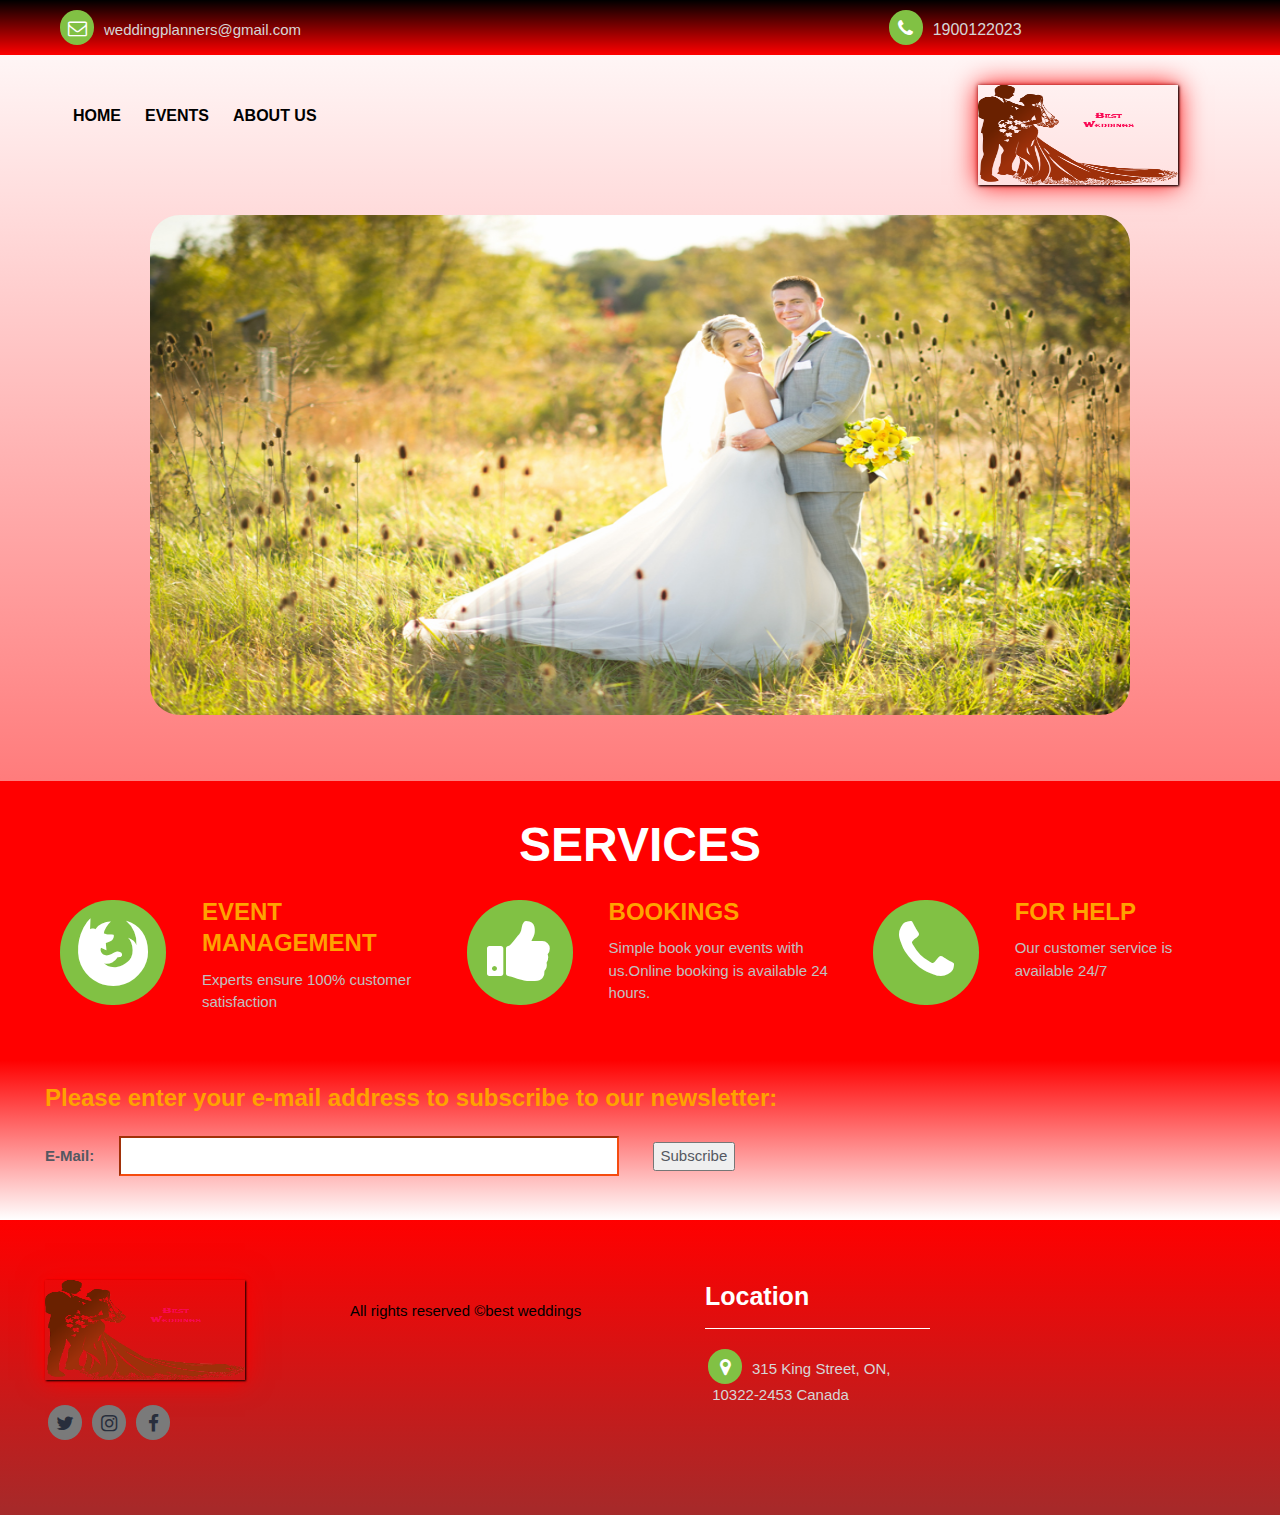
<file: index.html>
<!DOCTYPE html>
<html>
<head>
	<title>Best Weddings</title>
	<meta charset="utf-8">
    <meta name="viewport" content="width=device-width, initial-scale=1, shrink-to-fit=no">
    <link rel="stylesheet" href="https://maxcdn.bootstrapcdn.com/bootstrap/3.3.7/css/bootstrap.min.css">
    <link rel="stylesheet" type="text/css" href="https://maxcdn.bootstrapcdn.com/font-awesome/4.7.0/css/font-awesome.min.css">
    <link href="https://fonts.googleapis.com/css?family=Open+Sans:300,300i,400,400i,600,600i,700,700i,800,800i" rel="stylesheet">
	<link rel="stylesheet" type="text/css" href="css/main.css">
    <link rel="stylesheet" href="https://www.w3schools.com/w3css/4/w3.css">
	<script src="https://code.jquery.com/jquery-3.2.1.js"></script>
    <script type="text/javascript"  src="js/main.js"></script>
	<script type="text/javascript"  src="js/index.js"></script>
</head>
<body>
	<div class="wrapper">
		<div class="header">
			<div class="header_top">
				<div class="container">
					<div class="col-lg-12 col-md-12 col-sm-12 col-xs-12 padding_part">
						<div class="col-lg-8 col-md-8 col-sm-8 col-xs-12">
							<div class="header_top_left">
								<i class="fa fa-envelope-o" aria-hidden="true"></i><span>weddingplanners@gmail.com</span>	
							</div>
						</div>
						<div class="col-lg-2 col-md-2 col-sm-2 col-xs-6">
							<div class="header_top_right">
                                <i class="fa fa-phone" aria-hidden="true"></i><span>1900122023</span>
							</div>
						</div>
						
					</div>
				</div>
			</div><!--header_top-->
			<div class="header_bottom">
				<div class="container">
					<div class="col-lg-12 col-md-12 col-sm-12 col-xs-12 padding_part">
						
						<div class="col-lg-8 col-md-11 col-sm-8 col-xs-3 menu_nav">
							<nav class="navbar">
		    					<div class="navbar-header">
		      						<button type="button" class="navbar-toggle" data-toggle="collapse" data-target="#myNavbar">
								        <span class="icon-bar"></span>
								        <span class="icon-bar"></span>
								        <span class="icon-bar"></span>
								    </button>
		    					</div>
		    					<div class="collapse navbar-collapse" id="myNavbar">
							      	<ul class="nav navbar-nav">
							        	<li class="active"><a href="index.html">HOME</a></li>
							        	<li class="active"><a href="event.html">EVENTS</a></li>
							        	<li class="active"><a href="about.html">ABOUT US</a></li>
							      	</ul>
		    					</div>
							</nav>
						</div>
                        <div class="col-lg-3 col-md-12 col-sm-3 col-xs-7">
							<div class="header_bottom_right">
								<img src="images/LOGO1.png" class="img-responsive" style="box-shadow: 1px 1px 2px black, 0 0 25px red, 0 0 5px darkred; width: 200px; height: 100px">
							</div>
						</div>
                        
					</div> 
				</div>
			</div><!--header_bottom-->
		</div><!--header-->
		<div class="slider">
					<div class="w3-content w3-section" style="box-shadow: 1px 1px 2px black, 0 0 25px blue, 0 0 5px darkred> ">
                        <img class="mySlides" src="images/w1.jpg" style="width:100%; height: 500px; border-radius: 30px" >
                        <img class="mySlides" src="images/w2.jpg" style="width:100%; height: 500px; border-radius: 30px">
                        <img class="mySlides" src="images/w3.png" style="width:100%; height: 500px; border-radius: 30px">
                    </div>
		</div><!--slider-->
        <div class="new">
			<div class="container">
				<div class="media_title">
					<br><h2>SERVICES</h2>
				</div>
					<div class="col-lg-4 col-sm-12 col-md-12 col-xs-12">
						<div class="media_first">
							<div class="col-lg-5 col-md-5 col-sm-5 col-xs-12 media_first_left">

								<i class="fa fa-firefox" aria-hidden="true"></i>
							</div>
							<div class="col-lg-7 col-md-7 col-sm-7 col-xs-12 media_first_right">
								<h4>EVENT MANAGEMENT</h4>
								<p>Experts ensure 100% customer satisfaction</p>
							</div>
						</div>
					</div>
					<div class="col-lg-4 col-sm-12 col-md-12 col-xs-12">
						<div class="media_first">
							<div class="col-lg-5 col-md-5 col-sm-5 col-xs-12 media_first_left">

								<i class="fa fa-thumbs-up" aria-hidden="true"></i>
							</div>
							<div class="col-lg-7 col-md-7 col-sm-7 col-xs-12 media_first_right">
								<h4>BOOKINGS</h4>
								<p>Simple book your events with us.Online booking is available 24 hours.</p>
							</div>
						</div>
					</div>
					<div class="col-lg-4 col-sm-12 col-md-12 col-xs-12">
						<div class="media_first">
							<div class="col-lg-5 col-md-5 col-sm-5 col-xs-12 media_first_left">

								<i class="fa fa-phone" aria-hidden="true"></i>
							</div>
							<div class="col-lg-7 col-md-7 col-sm-7 col-xs-12 media_first_right">
								<h4>FOR HELP</h4>
								<p>Our customer service is available 24/7</p><br><br><br>
							</div>
						</div>
					</div>
				</div>
			</div>
		</div><!--media-->
        <div class="learn">
			<div class="container">
				<div class="col-lg-12 col-md-12 col-sm-12 col-xs-12 padding_part">
						
						<div class="news">
							<h3>Please enter your e-mail address to subscribe to our newsletter:</h3>
                            <form id="email_form" name="email_form" action="join.html" method="get">
                            <label for="email">E-Mail:</label><input type="text" id="e-mail" name="email"><span>&nbsp;</span>
                            <input type="submit" value="Subscribe" id="submit1"></form>       
						</div>
					</div>	
					</div>
				</div>
			
		
        <div class="footer">
			<div class="container">
				<div class=" col-lg-12 col-md-12 col-sm-12 col-xs-12 padding_part">
					<div class="col-lg-3 col-md-6 col-sm-6 col-xs-12">
						<div class="footer_first">
							<img src="images/LOGO1.png" class="img-responsive" style="box-shadow: 1px 1px 2px black, 0 0 25px red, 0 0 5px red; width: 200px; height: 100px">
							<div class="social">
								<ul>
									<a href="https://twitter.com/login?lang=en"><li><i class="fa fa-twitter" aria-hidden="true"></i></li></a>
									<a href="https://www.instagram.com/?hl=en"><li><i class="fa fa-instagram" aria-hidden="true"></i></li></a>
                                    <a href="https://www.facebook.com" data-animate-hover="pulse" class="external facebook"><li><i class="fa fa-facebook"></i></li></a>
								</ul>
							</div>
							
						</div>
					</div>
                <div class="col-lg-3 col-md-6 col-sm-12 col-xs-12">
						<div class="copy_right">
							<p>All rights reserved &copy;best weddings</p>
							</div>
						</div>
                    <div class="col-lg-3 col-md-6 col-sm-6 col-xs-12">
						<div class="contact_us">
							<h4>Location</h4>
							<div class="contact_us_menu">
								<ul>
									<a href="https://maps.google.fr"><li><i class="fa fa-map-marker" aria-hidden="true"></i><span>315 King Street, ON,  &nbsp;10322-2453 Canada</span></li></a>
								</ul>
							</div>
						</div>
                    </div>
					</div>
					</div>

        </div><!--footer-->
            </body>
</html>
</file>
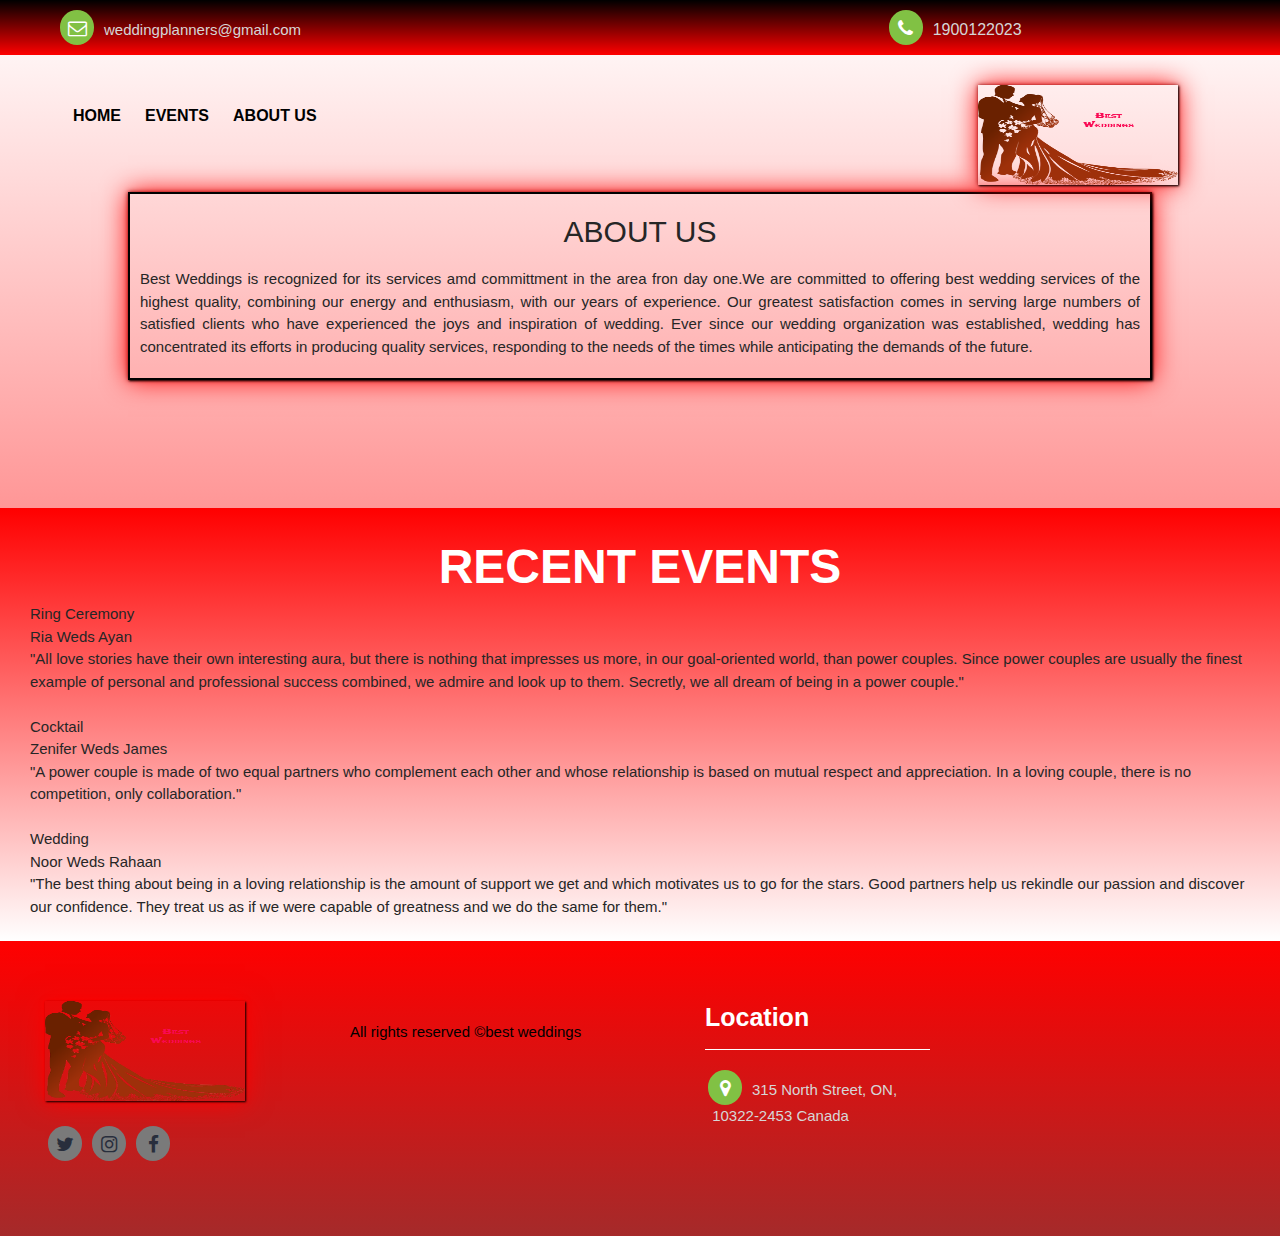
<file: about.html>
<!DOCTYPE html>
<html>
<head>
	<title>Best Weddings</title>
	<meta charset="utf-8">
    <meta name="viewport" content="width=device-width, initial-scale=1, shrink-to-fit=no">
    <link rel="stylesheet" href="https://maxcdn.bootstrapcdn.com/bootstrap/3.3.7/css/bootstrap.min.css">
    <link rel="stylesheet" type="text/css" href="https://maxcdn.bootstrapcdn.com/font-awesome/4.7.0/css/font-awesome.min.css">
    <link href="https://fonts.googleapis.com/css?family=Open+Sans:300,300i,400,400i,600,600i,700,700i,800,800i" rel="stylesheet">
	<link rel="stylesheet" type="text/css" href="css/main.css">
    <link rel="stylesheet" type="text/css" href="css/style.css">
    
    <link rel="stylesheet" href="https://www.w3schools.com/w3css/4/w3.css">
	<script src="https://code.jquery.com/jquery-3.2.1.js"></script>
    <script type="text/javascript"  src="js/main.js"></script>
	<script type="text/javascript"  src="js/events.js"></script>
</head>
<body>
	<div class="wrapper">
		<div class="header">
			<div class="header_top">
				<div class="container">
					<div class="col-lg-12 col-md-12 col-sm-12 col-xs-12 padding_part">
						<div class="col-lg-8 col-md-8 col-sm-8 col-xs-12">
							<div class="header_top_left">
								<i class="fa fa-envelope-o" aria-hidden="true"></i><span>weddingplanners@gmail.com</span>	
							</div>
						</div>
						<div class="col-lg-2 col-md-2 col-sm-2 col-xs-6">
							<div class="header_top_right">
                                <i class="fa fa-phone" aria-hidden="true"></i><span>1900122023</span>
							</div>
						</div>
						
					</div>
				</div>
			</div><!--header_top-->
			<div class="header_bottom">
				<div class="container">
					<div class="col-lg-12 col-md-12 col-sm-12 col-xs-12 padding_part">
						
						<div class="col-lg-8 col-md-11 col-sm-8 col-xs-3 menu_nav">
							<nav class="navbar">
		    					<div class="navbar-header">
		      						<button type="button" class="navbar-toggle" data-toggle="collapse" data-target="#myNavbar">
								        <span class="icon-bar"></span>
								        <span class="icon-bar"></span>
								        <span class="icon-bar"></span>
								    </button>
		    					</div>
		    					<div class="collapse navbar-collapse" id="myNavbar">
							      	<ul class="nav navbar-nav">
							        	<li class="active"><a href="index.html">HOME</a></li>
							        	<li class="active"><a href="event.html">EVENTS</a></li>
							        	<li class="active"><a href="about.html">ABOUT US</a></li>
							      	</ul>
		    					</div>
							</nav>
						</div>
                        <div class="col-lg-3 col-md-12 col-sm-3 col-xs-7">
							<div class="header_bottom_right">
								<img src="images/LOGO1.png" class="img-responsive" style="box-shadow: 1px 1px 2px black, 0 0 25px red, 0 0 5px darkred; width: 200px; height: 100px">
							</div>
						</div>
                        
					</div> 
				</div>
			</div><!--header_bottom-->
		</div><!--header-->
        <div class="about_us">
        <h2>ABOUT US</h2>
							<p>Best Weddings is recognized for its services amd committment in the area fron day one.We are committed to offering best wedding services of the highest quality, combining our energy and enthusiasm, with our years of experience. Our greatest satisfaction comes in serving large numbers of satisfied clients who have experienced the joys and inspiration of wedding. Ever since our wedding organization was established, wedding has concentrated its efforts in producing quality services, responding to the needs of the times while anticipating the demands of the future.
							</p></div>
        <div class="learn">
			<div class="container">
                <div class="learn_left_title">
                    <br><h2>RECENT EVENTS</h2>
				<div class="col-lg-12 col-md-12 col-sm-12 col-xs-12 padding_part">
		<div id="team">
                    </div></div></div></div>
		</div><!--learn-->
		</div>
        
        <div class="footer">
			<div class="container">
				<div class=" col-lg-12 col-md-12 col-sm-12 col-xs-12 padding_part">
					<div class="col-lg-3 col-md-6 col-sm-6 col-xs-12">
						<div class="footer_first">
							<img src="images/LOGO1.png" class="img-responsive" style="box-shadow: 1px 1px 2px black, 0 0 25px red, 0 0 5px red; width: 200px; height: 100px">
							<div class="social">
								<ul>
									<a href="https://twitter.com/login?lang=en"><li><i class="fa fa-twitter" aria-hidden="true"></i></li></a>
									<a href="https://www.instagram.com/?hl=en"><li><i class="fa fa-instagram" aria-hidden="true"></i></li></a>
                                    <a href="https://www.facebook.com" data-animate-hover="pulse" class="external facebook"><li><i class="fa fa-facebook"></i></li></a>
								</ul>
							</div>
							
						</div>
					</div>
					
                <div class="col-lg-3 col-md-6 col-sm-12 col-xs-12">
						<div class="copy_right">
							<p>All rights reserved &copy;best weddings</p>
							</div>
						</div>
                    <div class="col-lg-3 col-md-6 col-sm-6 col-xs-12">
						<div class="contact_us">
							<h4>Location</h4>
							<div class="contact_us_menu">
								<ul>
									<a href="https://maps.google.fr"><li><i class="fa fa-map-marker" aria-hidden="true"></i><span>315 North Street, ON,  &nbsp;10322-2453 Canada</span></li></a>
								</ul>
							</div>
						</div>
                    </div>
					</div>
					</div>

        </div><!--footer-->
            </body>
</html>
</file>
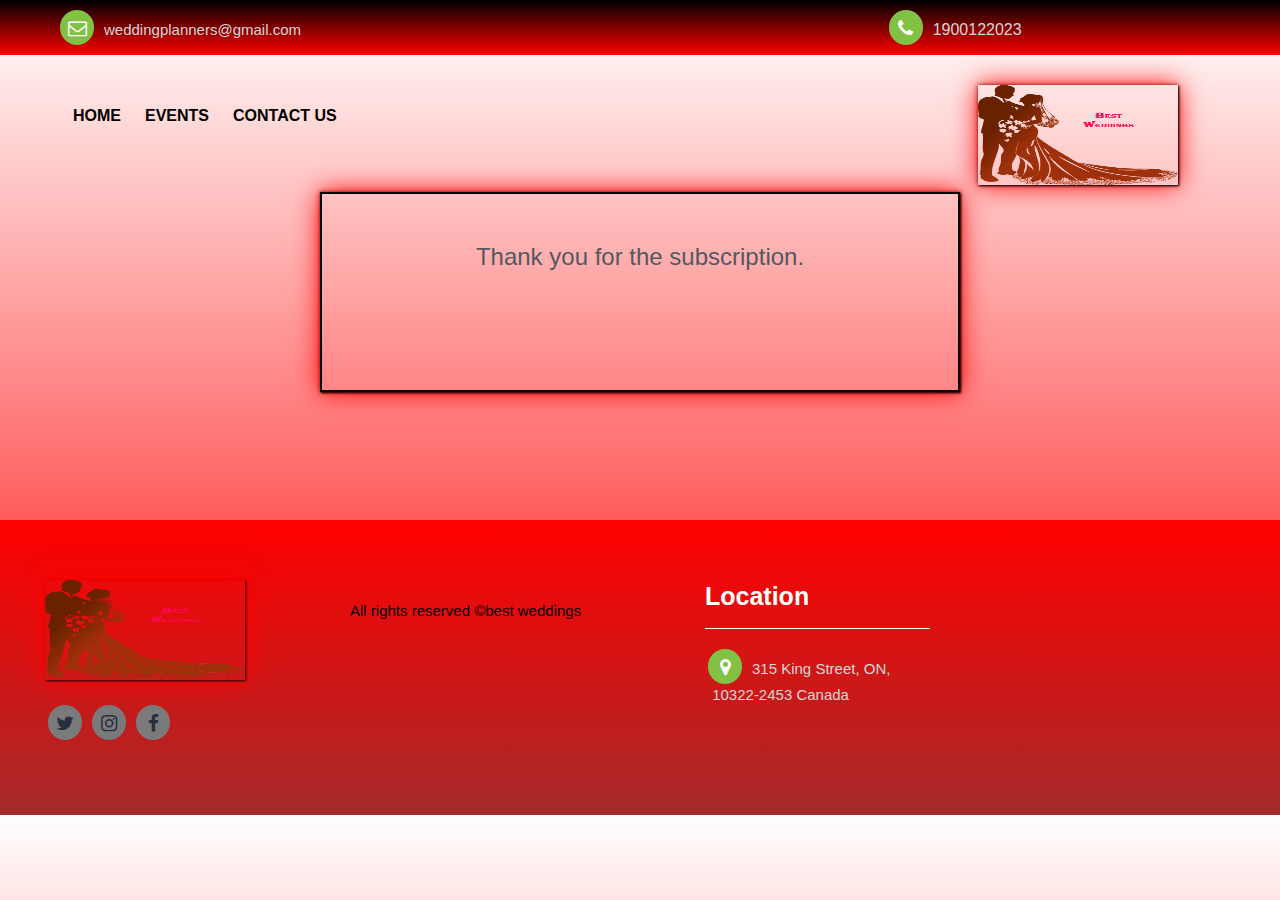
<file: join.html>
<!DOCTYPE html>
<html>
<head>
	<title>join</title>
	<meta charset="utf-8">
    <meta name="viewport" content="width=device-width, initial-scale=1, shrink-to-fit=no">
    <link rel="stylesheet" href="https://maxcdn.bootstrapcdn.com/bootstrap/3.3.7/css/bootstrap.min.css">
    <link rel="stylesheet" type="text/css" href="https://maxcdn.bootstrapcdn.com/font-awesome/4.7.0/css/font-awesome.min.css">
    <link href="https://fonts.googleapis.com/css?family=Open+Sans:300,300i,400,400i,600,600i,700,700i,800,800i" rel="stylesheet">
	<link rel="stylesheet" type="text/css" href="css/main.css">
    <link rel="stylesheet" href="https://www.w3schools.com/w3css/4/w3.css">
	<script src="https://code.jquery.com/jquery-3.2.1.js"></script>
	
    </head>
<body>
	<div class="wrapper">
		<div class="header">
			<div class="header_top">
				<div class="container">
					<div class="col-lg-12 col-md-12 col-sm-12 col-xs-12 padding_part">
						<div class="col-lg-8 col-md-8 col-sm-8 col-xs-12">
							<div class="header_top_left">
								<i class="fa fa-envelope-o" aria-hidden="true"></i><span>weddingplanners@gmail.com</span>	
							</div>
						</div>
						<div class="col-lg-2 col-md-2 col-sm-2 col-xs-6">
							<div class="header_top_right">
                                <i class="fa fa-phone" aria-hidden="true"></i><span>1900122023</span>
							</div>
						</div>
						
					</div>
				</div>
			</div><!--header_top-->
			<div class="header_bottom">
				<div class="container">
					<div class="col-lg-12 col-md-12 col-sm-12 col-xs-12 padding_part">
						
						<div class="col-lg-8 col-md-11 col-sm-8 col-xs-3 menu_nav">
							<nav class="navbar">
		    					<div class="navbar-header">
		      						<button type="button" class="navbar-toggle" data-toggle="collapse" data-target="#myNavbar">
								        <span class="icon-bar"></span>
								        <span class="icon-bar"></span>
								        <span class="icon-bar"></span>
								    </button>
		    					</div>
		    					<div class="collapse navbar-collapse" id="myNavbar">
							      	<ul class="nav navbar-nav">
							        	<li class="active"><a href="index.html">HOME</a></li>
							        	<li class="active"><a href="event.html">EVENTS</a></li>
							        	<li class="active"><a href="contact.html">CONTACT US</a></li>
							      	</ul>
		    					</div>
							</nav>
						</div>
                        <div class="col-lg-3 col-md-12 col-sm-3 col-xs-7">
							<div class="header_bottom_right">
								<img src="images/LOGO1.png" class="img-responsive" style="box-shadow: 1px 1px 2px black, 0 0 25px red, 0 0 5px darkred; width: 200px; height: 100px">
							</div>
						</div>
                        
					</div> 
				</div>
			</div><!--header_bottom-->
		</div><!--header-->
	<main>
	    <h3>Thank you for the subscription.</h3>
	    
	</main>
	</div>
            <div class="footer">
			<div class="container">
				<div class=" col-lg-12 col-md-12 col-sm-12 col-xs-12 padding_part">
					<div class="col-lg-3 col-md-6 col-sm-6 col-xs-12">
						<div class="footer_first">
							<img src="images/LOGO1.png" class="img-responsive" style="box-shadow: 1px 1px 2px black, 0 0 25px red, 0 0 5px red; width: 200px; height: 100px">
							<div class="social">
								<ul>
									<a href="https://twitter.com/login?lang=en"><li><i class="fa fa-twitter" aria-hidden="true"></i></li></a>
									<a href="https://www.instagram.com/?hl=en"><li><i class="fa fa-instagram" aria-hidden="true"></i></li></a>
                                    <a href="https://www.facebook.com" data-animate-hover="pulse" class="external facebook"><li><i class="fa fa-facebook"></i></li></a>
								</ul>
							</div>
							
						</div>
					</div>
                <div class="col-lg-3 col-md-6 col-sm-12 col-xs-12">
						<div class="copy_right">
							<p>All rights reserved &copy;best weddings</p>
							</div>
						</div>
                    <div class="col-lg-3 col-md-6 col-sm-6 col-xs-12">
						<div class="contact_us">
							<h4>Location</h4>
							<div class="contact_us_menu">
								<ul>
									<a href="https://maps.google.fr"><li><i class="fa fa-map-marker" aria-hidden="true"></i><span>315 King Street, ON,  &nbsp;10322-2453 Canada</span></li></a>
								</ul>
							</div>
						</div>
                    </div>
					</div>
					</div>

        </div><!--footer-->
            </body>
</html>
</file>
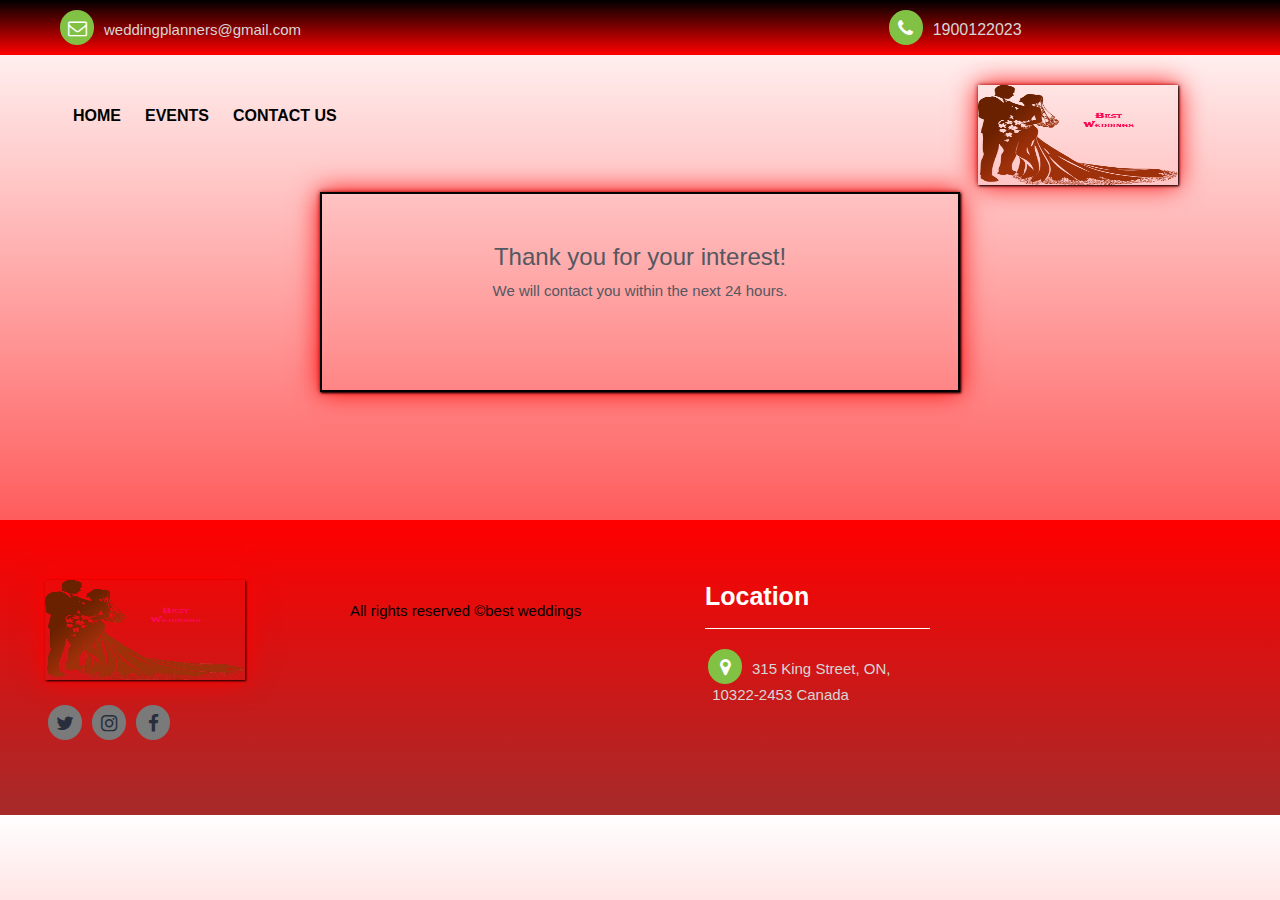
<file: response.html>
<!DOCTYPE html>
<html>
<head>
	<title>response</title>
	<meta charset="utf-8">
    <meta name="viewport" content="width=device-width, initial-scale=1, shrink-to-fit=no">
    <link rel="stylesheet" href="https://maxcdn.bootstrapcdn.com/bootstrap/3.3.7/css/bootstrap.min.css">
    <link rel="stylesheet" type="text/css" href="https://maxcdn.bootstrapcdn.com/font-awesome/4.7.0/css/font-awesome.min.css">
    <link href="https://fonts.googleapis.com/css?family=Open+Sans:300,300i,400,400i,600,600i,700,700i,800,800i" rel="stylesheet">
	<link rel="stylesheet" type="text/css" href="css/main.css">
    <link rel="stylesheet" href="https://www.w3schools.com/w3css/4/w3.css">
	<script src="https://code.jquery.com/jquery-3.2.1.js"></script>
	
    </head>
<body>
	<div class="wrapper">
		<div class="header">
			<div class="header_top">
				<div class="container">
					<div class="col-lg-12 col-md-12 col-sm-12 col-xs-12 padding_part">
						<div class="col-lg-8 col-md-8 col-sm-8 col-xs-12">
							<div class="header_top_left">
								<i class="fa fa-envelope-o" aria-hidden="true"></i><span>weddingplanners@gmail.com</span>	
							</div>
						</div>
						<div class="col-lg-2 col-md-2 col-sm-2 col-xs-6">
							<div class="header_top_right">
                                <i class="fa fa-phone" aria-hidden="true"></i><span>1900122023</span>
							</div>
						</div>
						
					</div>
				</div>
			</div><!--header_top-->
			<div class="header_bottom">
				<div class="container">
					<div class="col-lg-12 col-md-12 col-sm-12 col-xs-12 padding_part">
						
						<div class="col-lg-8 col-md-11 col-sm-8 col-xs-3 menu_nav">
							<nav class="navbar">
		    					<div class="navbar-header">
		      						<button type="button" class="navbar-toggle" data-toggle="collapse" data-target="#myNavbar">
								        <span class="icon-bar"></span>
								        <span class="icon-bar"></span>
								        <span class="icon-bar"></span>
								    </button>
		    					</div>
		    					<div class="collapse navbar-collapse" id="myNavbar">
							      	<ul class="nav navbar-nav">
							        	<li class="active"><a href="index.html">HOME</a></li>
							        	<li class="active"><a href="event.html">EVENTS</a></li>
							        	<li class="active"><a href="contact.html">CONTACT US</a></li>
							      	</ul>
		    					</div>
							</nav>
						</div>
                        <div class="col-lg-3 col-md-12 col-sm-3 col-xs-7">
							<div class="header_bottom_right">
								<img src="images/LOGO1.png" class="img-responsive" style="box-shadow: 1px 1px 2px black, 0 0 25px red, 0 0 5px darkred; width: 200px; height: 100px">
							</div>
						</div>
                        
					</div> 
				</div>
			</div><!--header_bottom-->
		</div><!--header-->
	<main>
	    <h3>Thank you for your interest!</h3>
	    <p>We will contact you within the next 24 hours.</p>
	</main>
	</div>
            <div class="footer">
			<div class="container">
				<div class=" col-lg-12 col-md-12 col-sm-12 col-xs-12 padding_part">
					<div class="col-lg-3 col-md-6 col-sm-6 col-xs-12">
						<div class="footer_first">
							<img src="images/LOGO1.png" class="img-responsive" style="box-shadow: 1px 1px 2px black, 0 0 25px red, 0 0 5px red; width: 200px; height: 100px">
							<div class="social">
								<ul>
									<a href="https://twitter.com/login?lang=en"><li><i class="fa fa-twitter" aria-hidden="true"></i></li></a>
									<a href="https://www.instagram.com/?hl=en"><li><i class="fa fa-instagram" aria-hidden="true"></i></li></a>
                                    <a href="https://www.facebook.com" data-animate-hover="pulse" class="external facebook"><li><i class="fa fa-facebook"></i></li></a>
								</ul>
							</div>
							
						</div>
					</div>
                <div class="col-lg-3 col-md-6 col-sm-12 col-xs-12">
						<div class="copy_right">
							<p>All rights reserved &copy;best weddings</p>
							</div>
						</div>
                    <div class="col-lg-3 col-md-6 col-sm-6 col-xs-12">
						<div class="contact_us">
							<h4>Location</h4>
							<div class="contact_us_menu">
								<ul>
									<a href="https://maps.google.fr"><li><i class="fa fa-map-marker" aria-hidden="true"></i><span>315 King Street, ON,  &nbsp;10322-2453 Canada</span></li></a>
								</ul>
							</div>
						</div>
                    </div>
					</div>
					</div>

        </div><!--footer-->
            </body>
</html>
</file>
<file: css/main.css>
body{
	margin: 0;
	padding: 0;
	float: left;
	width: 100%;
	font-family: 'Open Sans', sans-serif;
	font-size: 15px;
    font-weight: 400;
    color: #545861;
    background: linear-gradient(white, red);
}
main
{
    width: 50%;
    margin: 0 auto;
    border: 2px solid black;
    margin-top: 15%;
    margin-bottom: 10%;
    box-shadow:  1px 1px 2px black, 0 0 25px red, 0 0 5px darkred;
    text-align: center;
    height: 200px;
}
main h3{
    margin-top: 50px;
}
.new{
	  background: linear-gradient(red,red);
}
element.style {
    margin-bottom: 30px;
}
ol, ul {
    margin-top: 0;
    margin-bottom: 30px;
}
.mySlides {display:none;}
.wrapper
{
	margin: 0;
	padding: 0;
	width: 100%;
	float: left;
	overflow: hidden;
}
.container
{
	width: 1250px;
	margin: 0 auto;
    background-size: cover;
}
.padding_part
{
	padding: 0;
}
.header
{
	float: left;
	margin: 0;
	padding: 0;
	width: 100%;
}
.header_top
{
	float: left;
	margin: 0;
	padding: 10px 0;
	width: 100%;
    background: linear-gradient(black,red);

}
.header_top_left
{
	float: left;
    margin: 0 5px;
    padding: 0 10px;
}
.header_top_left .fa
{
	font-size: 19px;
    background: #81c144;
    border-radius: 40px;
    text-align: center;
    width: 34px;
    height: 35px;
    display: inline-block;
   line-height: 38px;
    color: white;
}
.header_top_left span
{
	color: #d6d6d6;
	font-size: 15px;
	padding: 10px;
}
.header_top_right
{
	float: right;
	margin-left: 10px;
	padding: 0;
}
.header_top_right .fa
{
font-size: 19px;
    background: #81c144;
    border-radius: 40px;
    text-align: center;
    width: 34px;
    height: 35px;
    display: inline-block;
   	line-height: 38px;
    color: white;	
}
.header_top_right span
{
	color: #d6d6d6;
	font-size: 16px;
	padding: 10px;
}
.header_bottom
{
	float: left;
	margin: 0;
	padding:30px 0;
	width: 100%;   
}
.header_bottom_right
{
	float: right;
	margin: 0;
	padding: 0;
	width: 100%;
    text-align: right;
}
.header_bottom_right img
{
	width: 188px;
    margin-left: 120px;
}
.header_bottom_menu
{
	float: left;
	margin: 0;
	padding: 0;
	width: 100%;
}
.header_bottom_menu ul
{
	float: left;
    margin: 0;
    padding: 0;
   
}
.header_bottom_menu ul li
{
	 display: inline-block;
    margin: 15px 10px;
    font-size: 15px;
    font-weight: bold;
    list-style: none;
    text-transform: uppercase;
}
.slider
{
	margin: 0;
	padding: 50px 0;
	width: 100%;
	background-size: cover;
	text-align: center;
}
#booking_form
{
    width: 70%;
    margin: 0 auto;
    border: 2px solid black;
    margin-top: 15%;
    margin-bottom: 10%;
    box-shadow:  1px 1px 2px black, 0 0 25px red, 0 0 5px darkred;
}
#booking_form label
{
	font-weight: 500;
    font-size: 18px;
    color: black;
    text-align: left;
   	display: inline-block;
    max-width: 100%;
    margin-bottom: 5px;
    text-align: left;
    padding-left: 100px;
    width:25%;
}
.media
{
	float: left;
	margin: 0;
	padding: 50px 0;
	width: 100%;
	background-position: center;
  	background-repeat: no-repeat;
  	background-size: cover;
}
.media_title
{
	float: left;
	margin: 0;
	padding: 0;
	width: 100%;
	text-align: center;
}
.media_title h2
{
	width: 100%;
	margin: 15px 0;
	padding: 0;
	float: left;
	color: #fff;
	font-weight: 700;
	font-size: 48px;
}
.media_main
{
	padding: 50px 0;
}
.media_first
{
	float: left;
	margin: 0;
	padding: 0;
}
.media_first_left
{
	float: left;
	margin: 0;padding: 0;
}
.media_first_left .fa
{
	font-size: 70px;
    background: #81c144;
    border-radius: 52px;
    text-align: center;
    width: 106px;
    padding: 0;
    height: 105px;
    display: inline-block;
    line-height: 103px;
    color: white;
    margin: 14px 0 0 15px;
}
.media_first_right
{
	float: left;
	margin: 0;
	padding: 0;
}
.media_first_right h4
{
	color: #ffa200;
	font-size: 24px;
	font-weight: 700;
	line-height: 1.3;
}
.media_first_right p
{
	color: #c0c0c0;
	font-size: 15px;
}
#email_form{
    width: 70%;
}
#email_form label{
    margin-left: 15px;  
}
#e-mail{
    width: 500px;
    height: 15px;
    margin-left: 25px;
    margin-right: 25px;
}
.news{
    height: 150px;
}
.news h3{
    padding: 15px;
    font-size: 24px;
    //text-align: left;
    color: #ffa200;
    font-weight: 700;
}
.learn
{
	float: left;
	margin: 0;
	padding: 0;
	width: 100%;
    background: linear-gradient(red,white);
}
.learn_left_title
{
	float: left;
	margin: 0;
	padding: 0;
	
}
.learn_left_title h2
{
	margin: 10px;
	padding: 0;
	text-align: center;
	color: #fff;
	font-weight: 700;
	font-size: 48px;
}
.learn_left_title #content{
    margin-left: 6%;
}
.about_us{
    width: 80%;
    margin: 0 auto;
    border: 2px solid black;
    margin-top: 15%;
    margin-bottom: 10%;
    box-shadow:  1px 1px 2px black, 0 0 25px red, 0 0 5px darkred;
}
.about_us h2{
    text-align: center;
}
.about_us p{
    text-align: justify;
    padding: 10px;
}
/*   footer     */
.footer
{
	float: left;
	margin: 0;
	padding: 50px 0;
	width: 100%;
    background: linear-gradient(red, brown);
}
.footer_first
{
	float: left;
	margin: 0;
	padding: 0;
	width: 100%;
}
.footer_first img
{
    margin-top: 10px;
	width: 188px;
	height: auto;
}
.social
{
	float: left;
	margin: 0;
	padding: 25px 0;
	width: 100%;
}
.social ul
{
	float: left;
	margin: 0;
	padding: 0;
}
.social ul li
{
	display: inline-block;
    margin: 0 3px;
    font-size: 13px;
    list-style: none;
}
.social ul li .fa
{
	font-size: 19px;
    color: #282e3c;
    background: #7a7a7a;
    border-color: #7a7a7a;
    border-radius: 40px;
    text-align: center;
    width: 34px;
    height: 35px;
    display: inline-block;
    line-height: 38px;
}
.copy_right
{
	float: left;
	margin-top: 30px;
	padding: 0;
	width: 100%;
    color: black;
}
.contact_us{
    margin-left: 50px;
}
.contact_us h4
{
	font-size: 25px;
	line-height: 1.33;
	color: #fff;
	font-weight: 600;
	border-bottom: 1px solid;
    padding: 0 0 15px 0;
}
.contact_us_menu
{
	float: left;
	margin: 0;
	padding: 0;
}
.contact_us_menu ul
{
	float: left;
	margin: 0;
	padding: 0;
}
.contact_us_menu ul li
{
	display: inline-block;
    margin: 0 3px;
    font-size: 13px;
    list-style: none;
    padding: 10px 0;
    width: 100%;
}
.contact_us_menu ul li .fa
{
 	font-size: 19px;
    background: #81c144;
    border-radius: 40px;
    text-align: center;
    width: 34px;
    height: 35px;
    display: inline-block;
    line-height: 38px;
    color: white;
}
.contact_us_menu ul li span 
{
    color: #d6d6d6;
    font-size: 15px;
    padding: 10px;
}
input[type=text], select 
{
    width: 40%;
    padding: 18px 20px;
    margin: 0;
    display: inline-block;
    border-color: #f54b0f;
    box-sizing: border-box;
}
.sticky
{
    position: fixed;
    top: 0;
    left: 0;
    width: 100%;
    z-index: 100;
    padding: 20px 0 5px;
    background: linear-gradient(red,white) ;
}
.navbar-nav>li>a {
    padding-top: 25px;
    padding-bottom: 5px;
    color: black;
    font-weight: bold;
}
.nav>li>a {
    position: relative;
    display: block;
    padding: 20px 12px;
    font-size: 16px;
}
.navbar {
    position: relative;
    min-height: 50px;
    margin-bottom: 0;
    border: 1px solid transparent;
}
menu_nav
{
    margin-left: 250px;
    width: 500px;
	padding:30px 0px;
}
.header_main
{
	text-align:center;
    text-shadow:1px 1px 2px black, 0 0 25px red, 0 0 5px darkred;
    color:white;   
}
</file>
<file: css/style.css>
html, body, div, ul {
	margin: 0;
	padding: 0;
}

body {
    color: #262626;
	//background: #f4f4f4;
	font: normal 12px/18px Verdana, sans-serif;
}

#content {
	width: 1300px;
    //padding: 30px 0 0 0;
	margin: 40px auto 0 auto;
	padding: 0 60px 30px 60px;
	//border: solid 1px #cbcbcb;
	//background: #fafafa;
	//-moz-box-shadow: 0px 0px 10px #cbcbcb;
	//-webkit-box-shadow: 0px 0px 10px #cbcbcb;
}

a {
	outline: none;
}

a img {
	border: 1px solid #BBB;
	padding: 2px;
	margin: 10px 20px 10px 0;
	vertical-align: top;
}

a img.last {
	margin-right: 0;	
}
</file>
